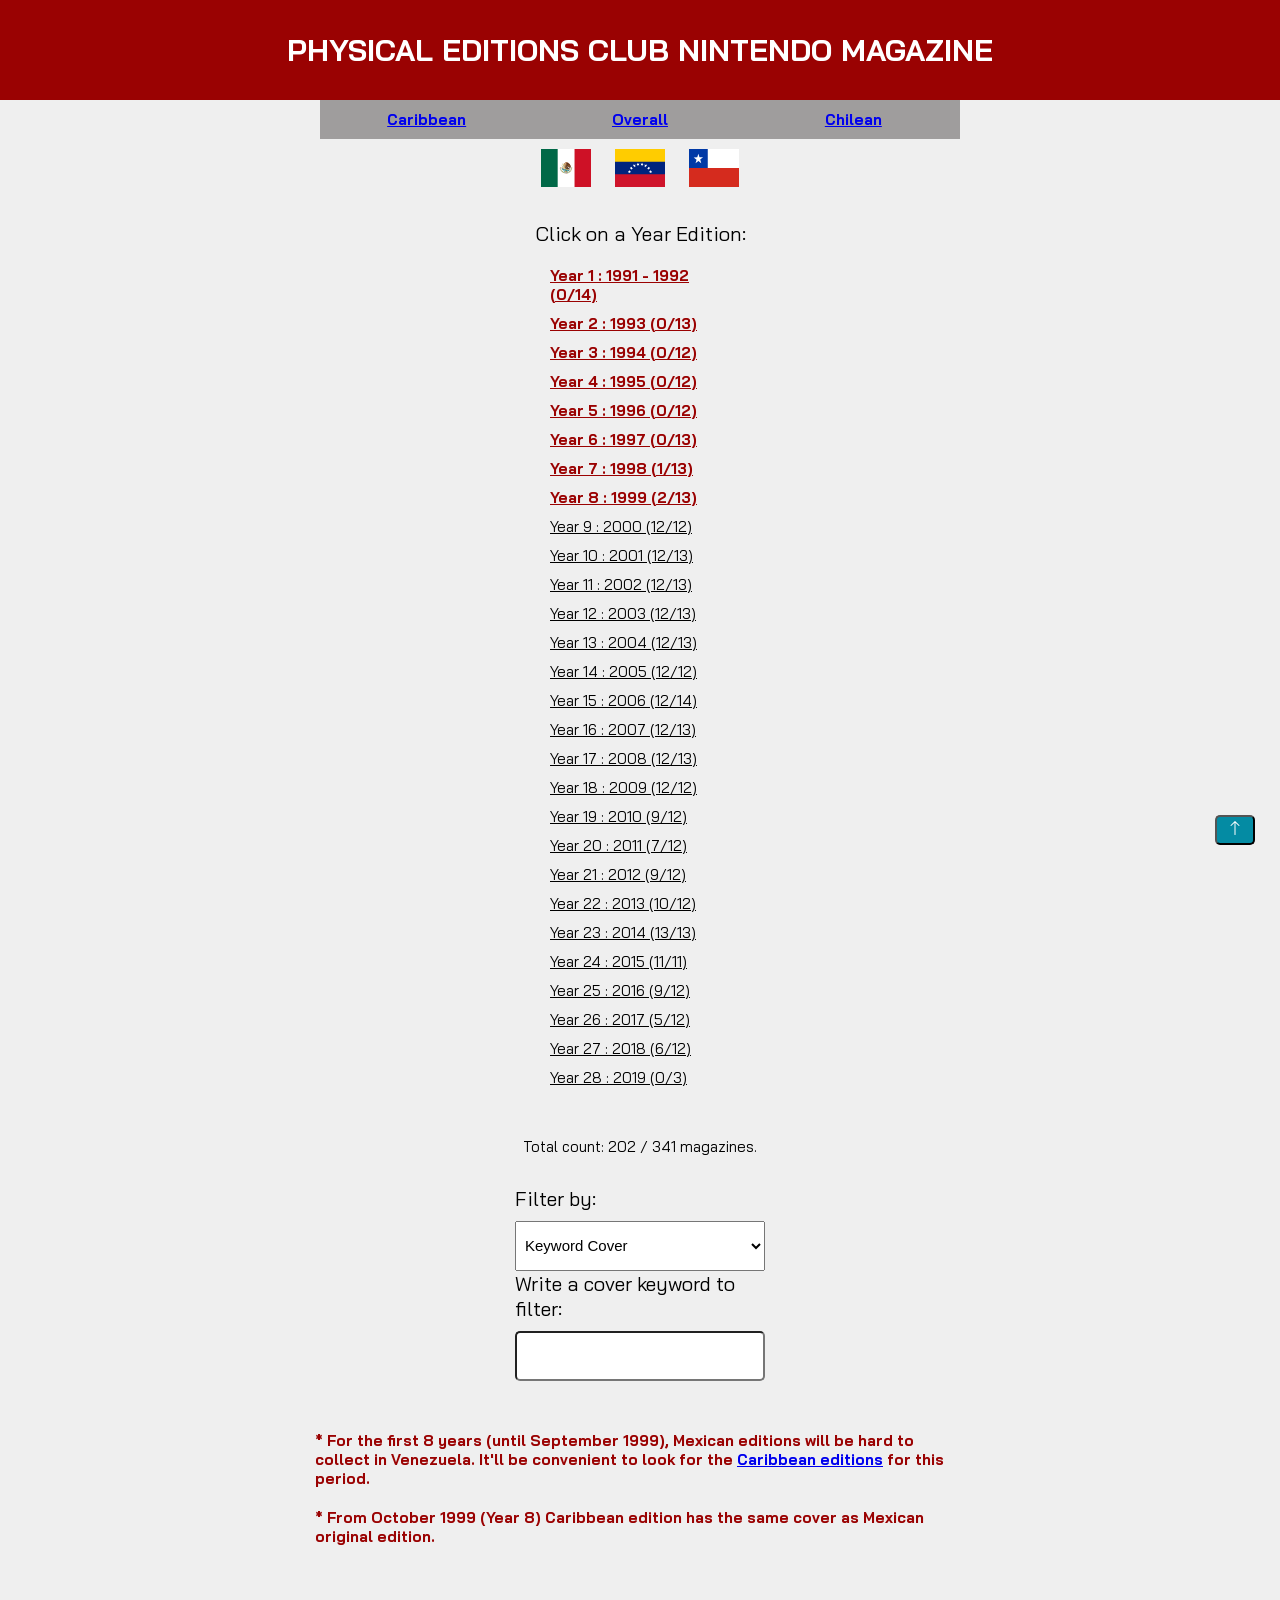
<file: index.html>
<!DOCTYPE html>
<html lang="en">
<head>
    <meta charset="UTF-8">
    <meta http-equiv="X-UA-Compatible" content="ie=edge">
    <meta name="viewport" content="width=device-width, initial-scale=1.0">
    <meta name="description" content="Web App to control the inventory of physical verions of the Club Nintendo Magazine.">
	<meta name= "robots" content= "index, follow">
    <title>Club Nintendo Magazine Inventory</title>
    <link rel="preconnect" href="https://fonts.googleapis.com">
    <link rel="preconnect" href="https://fonts.gstatic.com" crossorigin>
    <link href="https://fonts.googleapis.com/css2?family=Bai+Jamjuree&display=swap" rel="stylesheet">
    <link rel="stylesheet" href="./styles/index.css">
    <link rel="stylesheet" href="./components/menu/menu.css">
    <link rel="stylesheet" href="./components/ScrollButton/scrollButton.css">
    <link href="./styles/tablets.css" media="screen and (min-width: 700px)" type="text/css" rel="stylesheet" />
</head>
<body>
    <main>
        <h1>PHYSICAL EDITIONS CLUB NINTENDO MAGAZINE</h1>
        <section id="editions_menu">
            <!-- This is the container of my menu component -->
        </section>
        <section>
            <div class="flag-container">
                <img src="./flags/mx.svg" alt="mexican flag">
                <img src="./flags/ve.svg" alt="venezuelan flag">
                <img src="./flags/cl.svg" alt="chilean flag">
            </div>
        </section>
        <section class="section1">
            <p>Click on a Year Edition:</p>
            <article id="years_container">
    
            </article>
            <article id="total_count_container">
                <p id="total_count">

                </p>
            </article>
            <article class="filter-container">
                <div>
                    <p>Filter by:</p>
                    <select name="" id="filter_select">
                        <option value="Portada">Keyword Cover</option>
                        <option value="Faltantes">Missing Mags</option>
                        <option value="Malas condiciones">Poor Conditions Mags</option>
                        <option value="Posters faltantes">Missing Posters</option>
                        <option value="Poster">Keyword Poster</option>
                    </select>
                </div>
                <div class="cover">
                    <p>Write a cover keyword to filter:</p>
                    <p>
                        <input type="text" id="search_input" name="">
                    </p>
                </div>
                <div class="btn-container poster">
                    <p>Write a keyword related to the poster to filter:</p>
                    <p>
                        <input type="text" id="search_poster_input" name="">
                    </p>
                </div>
            </article>
        </section>
        <section class="section2">
            <h2 id="year"></h2>
            <article id="covers_container">
    
            </article>
        </section>
        <section class="section3">
            <article>
                <p class="covers-comment">* For the first 8 years (until September 1999), Mexican editions will be hard to collect in Venezuela. It'll be convenient to look for the <a href="./caribbean_collection/caribbean.html">Caribbean editions</a> for this period.</p>
                <p class="covers-comment">* From October 1999 (Year 8) Caribbean edition has the same cover as Mexican original edition.</p>
            </article>

        </section>
        <section id="scroll_btn_container">
            <!-- This is the container of my scroll button component -->
        </section>
    </main>
    <script src="./components/menu/menu.js"></script>
    <script src="./components/ScrollButton/ScrollButton.js"></script>
    <script type="module" src="./src/index.js"></script>
</body>
</html>
</file>
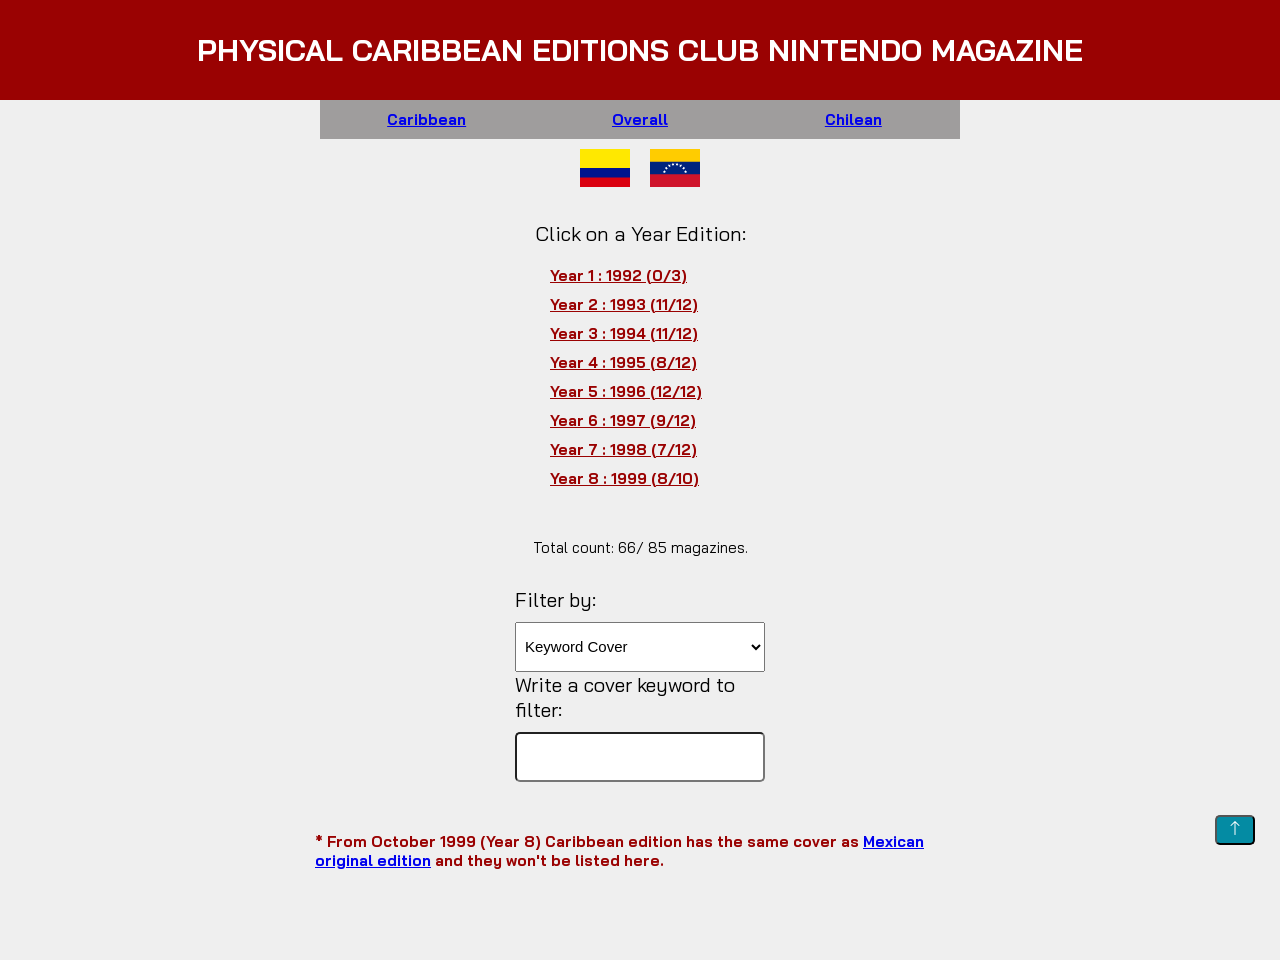
<file: caribbean_collection/caribbean.html>
<!DOCTYPE html>
<html lang="en">
<head>
    <meta charset="UTF-8">
    <meta http-equiv="X-UA-Compatible" content="ie=edge">
    <meta name="viewport" content="width=device-width, initial-scale=1.0">
    <meta name="description" content="Web App to control the inventory of physical verions of the Club Nintendo Magazine.">
	<meta name= "robots" content= "index, follow">
    <title>Club Nintendo Magazine Caribbean Inventory</title>
    <link rel="preconnect" href="https://fonts.googleapis.com">
    <link rel="preconnect" href="https://fonts.gstatic.com" crossorigin>
    <link href="https://fonts.googleapis.com/css2?family=Bai+Jamjuree&display=swap" rel="stylesheet">
    <link rel="stylesheet" href="../styles/index.css">
    <link rel="stylesheet" href="../components/menu/menu.css">
    <link rel="stylesheet" href="../components/ScrollButton/scrollButton.css">
    <link href="../styles/tablets.css" media="screen and (min-width: 700px)" type="text/css" rel="stylesheet" />
</head>
<body>
    <main>
        <h1>PHYSICAL CARIBBEAN EDITIONS CLUB NINTENDO MAGAZINE</h1>
        <section id="editions_menu">
            <!-- This is the container of my menu component -->
        </section>
        <section>
            <div class="flag-container">
                <img src="../flags/co.svg" alt="colombian flag"><img src="../flags/ve.svg" alt="venezuelan flag">
            </div>
        </section>
        <section class="section1">
            <p>Click on a Year Edition:</p>
            <article id="years_container">
    
            </article>
            <article id="total_count_container">
                <p id="total_count">

                </p>
            </article>
            <article class="filter-container">
                <div>
                    <p>Filter by:</p>
                    <select name="" id="filter_select">
                        <option value="Portada">Keyword Cover</option>
                        <option value="Faltantes">Missing Mags</option>
                        <option value="Malas condiciones">Poor Conditions Mags</option>
                        <option value="Posters faltantes">Missing Posters</option>
                        <option value="Poster">Keyword Poster</option>
                    </select>
                </div>
                <div class="cover">
                    <p>Write a cover keyword to filter:</p>
                    <p>
                        <input type="text" id="search_input" name="">
                    </p>
                </div>
                <div class="btn-container poster">
                    <p>Write a keyword related to the poster to filter:</p>
                    <p>
                        <input type="text" id="search_poster_input" name="">
                    </p>
                </div>
            </article>
        </section>
        <section class="section2">
            <h2 id="year"></h2>
            <article id="covers_container">
    
            </article>
        </section>
        <section class="section3">
            <article>
                <p class="covers-comment">* From October 1999 (Year 8) Caribbean edition has the same cover as <a href="../index.html">Mexican original edition</a> and they won't be listed here.</p>
            </article>
        </section>
        <section id="scroll_btn_container">
            <!-- This is the container of my scroll button component -->
        </section>
    </main>
    <script src="../components/menu/menu.js"></script>
    <script src="../components//ScrollButton/ScrollButton.js"></script>
    <script type="module" src="./src/caribbean.js"></script>
</body>
</html>
</file>
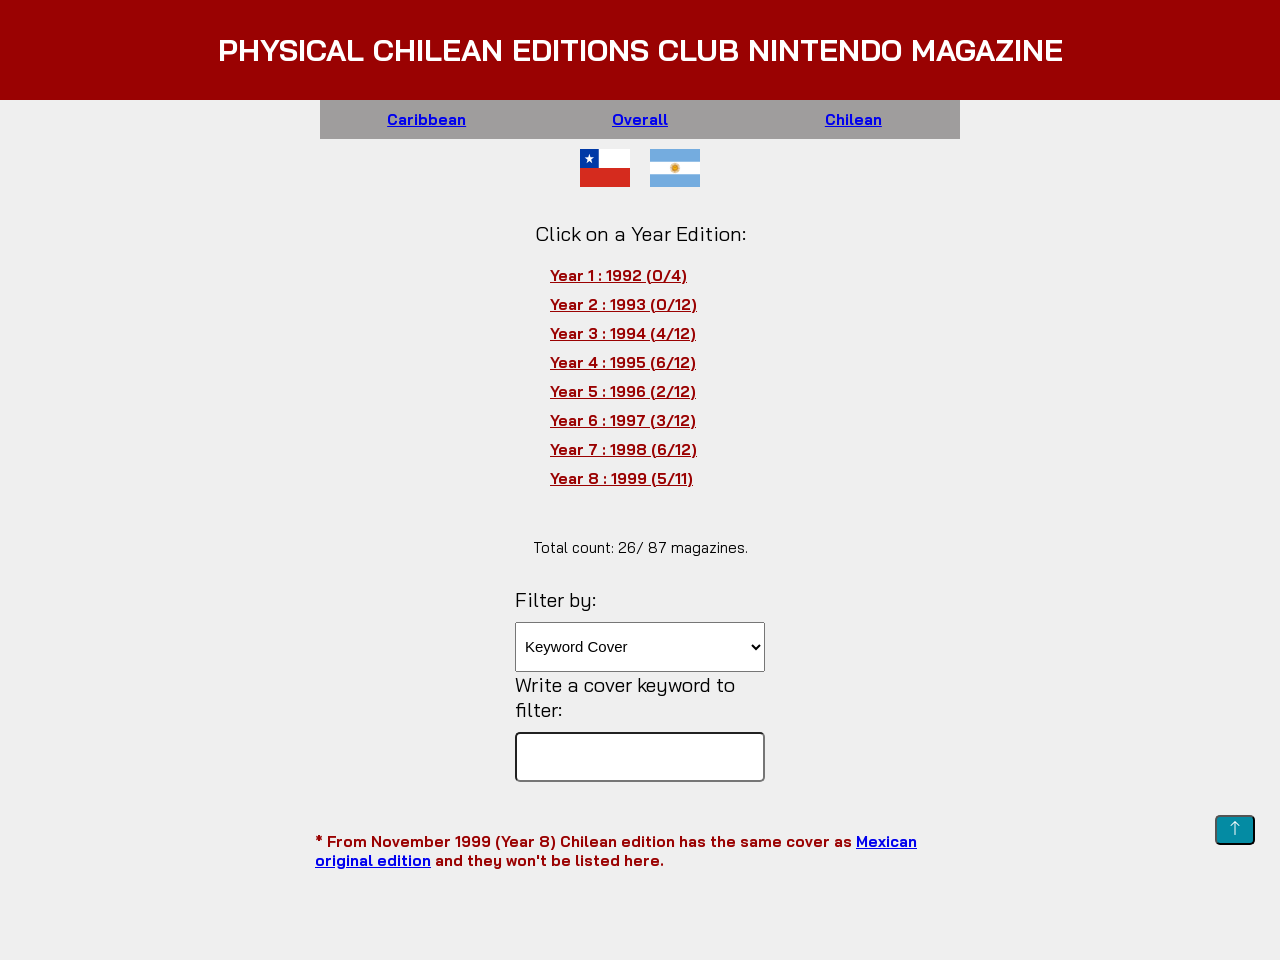
<file: chilean_collection/chilean.html>
<!DOCTYPE html>
<html lang="en">
<head>
    <meta charset="UTF-8">
    <meta http-equiv="X-UA-Compatible" content="ie=edge">
    <meta name="viewport" content="width=device-width, initial-scale=1.0">
    <meta name="description" content="Web App to control the inventory of physical verions of the Club Nintendo Magazine.">
	<meta name= "robots" content= "index, follow">
    <title>Club Nintendo Magazine Chilean Inventory</title>
    <link rel="preconnect" href="https://fonts.googleapis.com">
    <link rel="preconnect" href="https://fonts.gstatic.com" crossorigin>
    <link href="https://fonts.googleapis.com/css2?family=Bai+Jamjuree&display=swap" rel="stylesheet">
    <link rel="stylesheet" href="../styles/index.css">
    <link rel="stylesheet" href="../components/menu/menu.css">
    <link rel="stylesheet" href="../components/ScrollButton/scrollButton.css">
    <link href="../styles/tablets.css" media="screen and (min-width: 700px)" type="text/css" rel="stylesheet" />
</head>
<body>
    <main>
        <h1>PHYSICAL CHILEAN EDITIONS CLUB NINTENDO MAGAZINE</h1>
        <section id="editions_menu">
            <!-- This is the container of my menu component -->
        </section>
        <section>
            <div class="flag-container">
                <img src="../flags/cl.svg" alt="chilean flag"><img src="../flags/ar.svg" alt="argentinean flag">
            </div>
        </section>
        <section class="section1">
            <p>Click on a Year Edition:</p>
            <article id="years_container">
    
            </article>
            <article id="total_count_container">
                <p id="total_count">

                </p>
            </article>
            <article class="filter-container">
                <div>
                    <p>Filter by:</p>
                    <select name="" id="filter_select">
                        <option value="Portada">Keyword Cover</option>
                        <option value="Faltantes">Missing Mags</option>
                        <option value="Malas condiciones">Poor Conditions Mags</option>
                        <option value="Posters faltantes">Missing Posters</option>
                        <option value="Poster">Keyword Poster</option>
                    </select>
                </div>
                <div class="cover">
                    <p>Write a cover keyword to filter:</p>
                    <p>
                        <input type="text" id="search_input" name="">
                    </p>
                </div>
                <div class="btn-container poster">
                    <p>Write a keyword related to the poster to filter:</p>
                    <p>
                        <input type="text" id="search_poster_input" name="">
                    </p>
                </div>
            </article>
        </section>
        <section class="section2">
            <h2 id="year"></h2>
            <article id="covers_container">
    
            </article>
        </section>
        <section class="section3">
            <article>
                <p class="covers-comment">* From November 1999 (Year 8) Chilean edition has the same cover as <a href="../index.html">Mexican original edition</a> and they won't be listed here.</p>
            </article>
        </section>
        <section id="scroll_btn_container">
            <!-- This is the container of my scroll button component -->
        </section>
    </main>
    <script src="../components/menu/menu.js"></script>
    <script src="../components/ScrollButton/ScrollButton.js"></script>
    <script type="module" src="./src/chilean.js"></script>
</body>
</html>
</file>
<file: styles/index.css>
* {
	box-sizing: border-box;
	margin: 0;
	padding: 0;
}

html {
	font-family: "Bai Jamjuree", sans-serif;
	font-size: 62.5%;
}

:root {
	--very-light-gray:#efefef;
	--text-input-field: #F7F7F7;
	--hospital-green: #ACD982;
	--very-light-blue:#e9f1f8;
	--dark-blue: #252C5A;
	--light-blue: rgb(195, 244, 254);
	--white: #FFFFFF;
	--black: #000000;
	--medium-blue: #048ba3;
	--kind-pink: #f7e8e3;
	--dark-pink:  #f8879a;
	--background: #fcf9f9;

	--rojo-granate: #AB2A3E;
    --dark-red: rgb(154, 2, 2);
	--green: green;
	--verde-planta: #7eab2a;
	--verde-azulado: #2aab97;
	--morado-brillante: #562aab;
	--azul-brillante: #2a3eab;
	--granate-oscuro: #401017;

	--dark-orange: rgb(131, 86, 3);
	--light-orange: rgb(252, 231, 192);
	--dark-yellow: rgb(221, 221, 3);
	--light-yellow: rgb(252, 252, 176);

	--dark-grey: rgb(36, 36, 36);
	--light-grey: rgb(159, 157, 157);

	--granate-claro: #b73d4b;

	--ss: 1.2rem;
	--sm: 1.4rem;
	--md: 1.5rem;
	--lg: 2rem;
	--xlg: 2.4rem;
	--xxlg: 3.5rem;
	--xxxlg: 5.5rem;
}

main {
	width: 100%;
	font-size: var(--md);
    padding: 0 0 4rem;
    background-color: var(--very-light-gray);
}

h1, h2 {
    text-align: center;
    align-content: center;
}

h1 {
    background-color: var(--dark-red);
    color: var(--white);
}

h2 {
    margin-top: 4rem;
    width: 30rem;
    margin: 0 auto;
    padding: 1rem;
    border-bottom: 0.1rem solid var(--dark-red);
}

article {
    width: 30rem;
    margin: 0 auto;
    border-radius: 0.5rem;
    padding-bottom: 1rem;
}

ul {
    width: 20rem;
    margin: 0 auto;
    list-style: none;
    margin-top: 2rem;
}

ul li {
    width: 18rem;
    margin: 0 auto;
    margin-top: 1rem;
    text-decoration: underline;
    cursor: pointer;
}

ul li:active {
    color: var(--dark-red);
}

.flag-container {
    text-align: center;
    padding: 1rem;
}

.flag-container img {
    width: 5rem;
    margin: 0 1rem;
}

.section1 {
    background-color: var(--very-light-gray);
    padding: 2rem 0;
}

.section1>p {
    width: 25rem;
    margin: 0 auto;
    text-align: center;
    font-size: var(--lg);
}

.section3 .covers-comment {
    font-size: var(--md);
    color: var(--dark-red);
    font-weight: bold;
    margin-top: 2rem;
}

#years_container ul li:nth-child(-n+8) {
    color: var(--dark-red);
    font-weight: bold;
}

#total_count_container {
    margin-top: 4rem;
}

#total_count {
    text-align: center;
}

.filter-container, .filter-container .btn-container {
    margin-top: 2rem;
}

.filter-container div {
    width: 25rem;
    margin: 0 auto;
}

.filter-container div p:first-child {
    font-size: var(--lg);
}

select {
    width: 100%;
    height: 5rem;
    padding: 0.5rem;
    font-size: var(--md);
    margin-top: 1rem;
}

.poster {
    display: none;
}

#search_input, #search_poster_input {
    width: 100%;
    height: 5rem;
    border-radius: 0.5rem;
    padding: 0.5rem;
    font-size: var(--md);
    margin-top: 1rem;
}

.section2 {
    display: none;
    padding: 2rem 0;
    background-color: var(--white);
}

#covers_container {
    margin: 0 auto;
    margin-top: 2rem;
    display: grid;
    grid-template-columns: 1fr 1fr;
    gap: 1rem;
}

#covers_container div {
    width: 14.5rem;
    min-height: 28rem;
    text-align: center;
    align-content: top;
    margin: 0 auto;
    padding: 1rem;
    border-radius: 0.5rem;
    background-color: var(--very-light-gray);
}

#covers_container div img {
    width: 12.5rem;
    height: 16.625rem;
    border-radius: 0.5rem;
}

#covers_container div p img {
    width: 2rem;
    height: 1.5rem;
    border-radius: 0;
    margin-left: 0.5rem;
}

#covers_container div p {
    width: 100%;
    font-size: var(--sm);
    text-align: start;
}

#covers_container div p:nth-child(6) {
    margin-top: 1rem;
}
</file>
<file: components/menu/menu.css>
#editions_menu {
    display: grid;
    grid-template-columns: 1fr 1fr 1fr;
    margin: 0 auto;
    position: sticky;
    top: 0;
    background-color: var(--light-grey);
    font-weight: bold;
}

#editions_menu div {
    text-align: center;
    padding: 1rem;
}

@media screen and (min-width: 700px) {
    #editions_menu  {
        width: 64rem;
    }
}
</file>
<file: components/ScrollButton/scrollButton.css>
#scroll_btn_container {
    text-align: end;
    padding: 0.5rem;
    position: sticky;
    bottom: 5rem;
    margin-right: 2rem;
}

#scroll_btn_container button {
    width: 4rem;
    height: 3rem;
    border-radius: 0.5rem;
    background-color: var(--medium-blue);
    color: var(--white);
    font-weight: bold;
    cursor: pointer;
}
</file>
<file: styles/tablets.css>
h1 {
    height: 10rem;
}

article {
    width: 65rem;
}

#covers_container {
    grid-template-columns: 1fr 1fr 1fr;

}

#covers_container div {
    width: 20rem;
    min-height: 35rem;
}

#covers_container div img {
    width: 17rem;
    height: 22.61rem;
}

#covers_container div p {
    width: 17rem;
}
</file>
